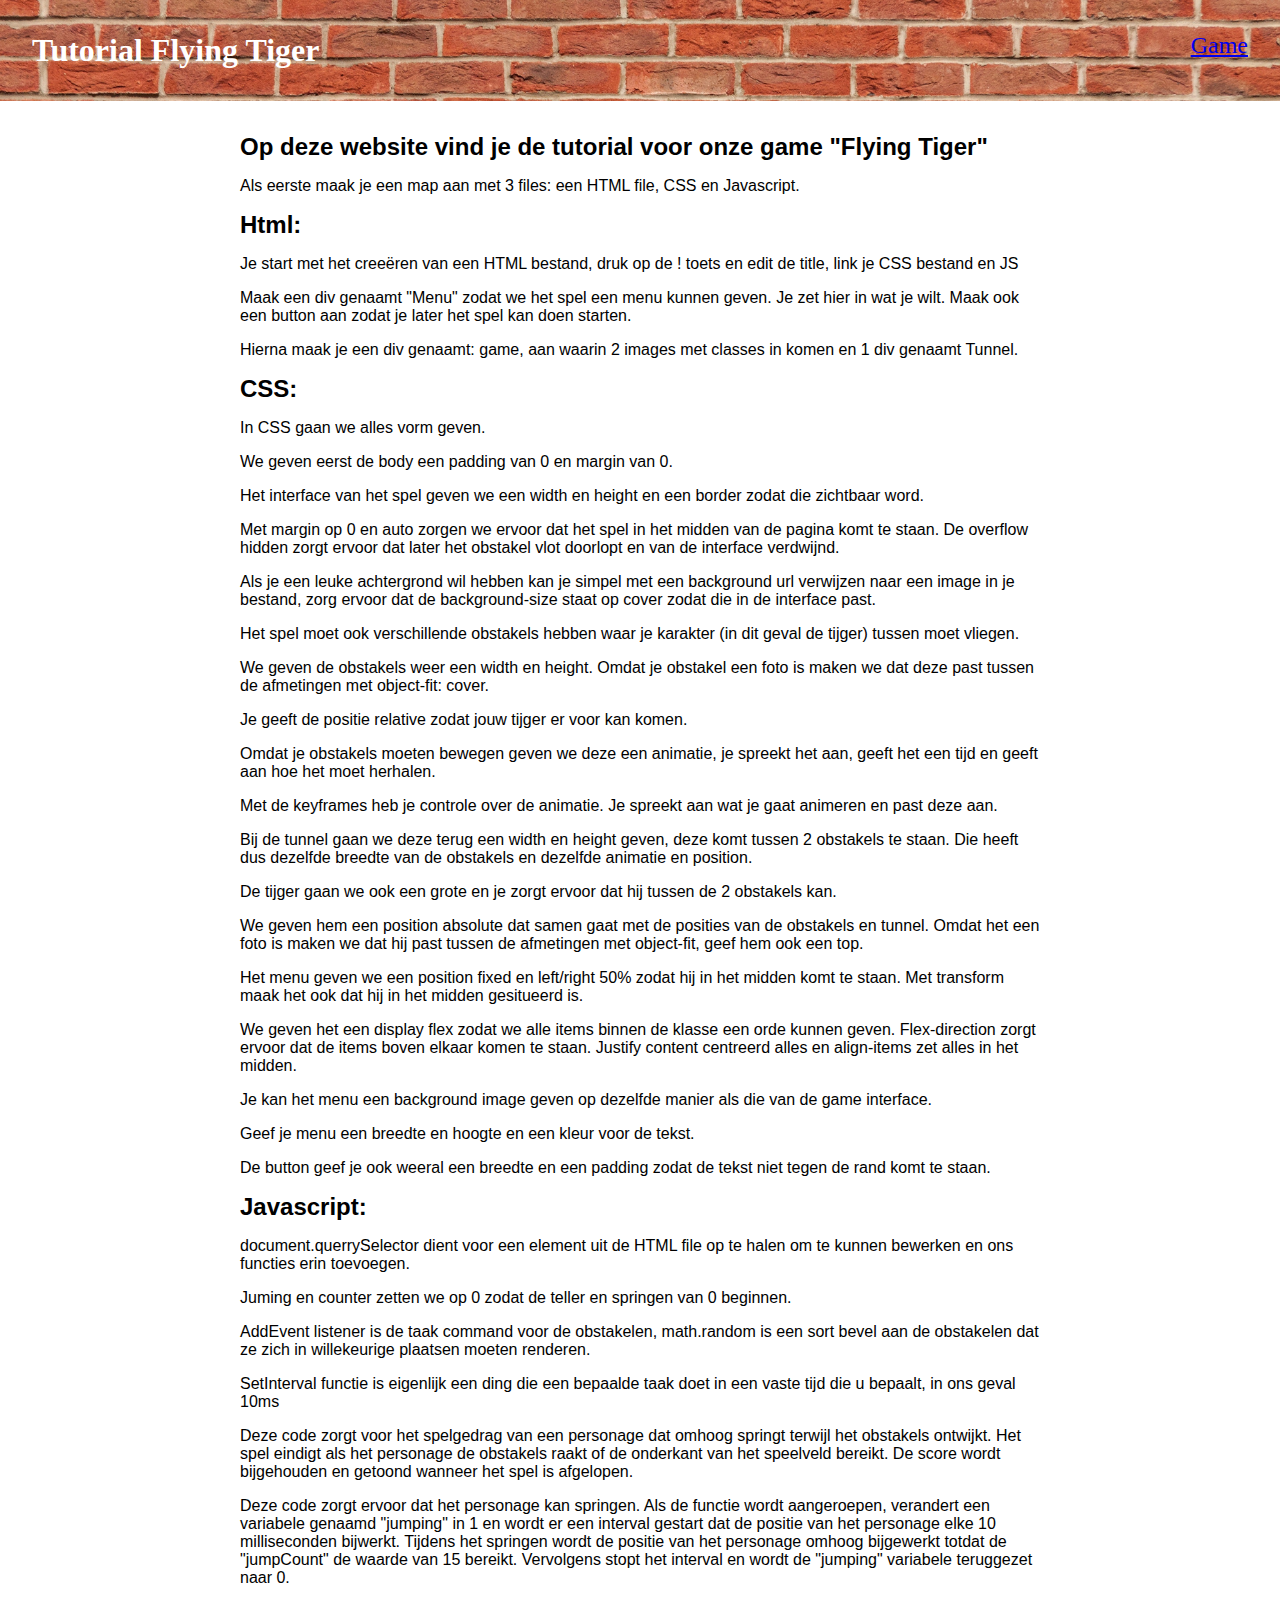
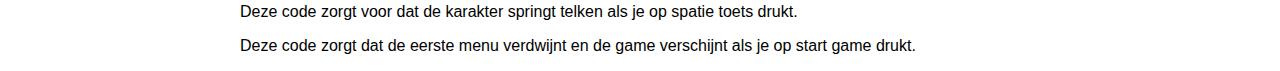
<file: index.html>
<!DOCTYPE html>
<html lang="en">

<head>
    <meta charset="UTF-8">
    <meta http-equiv="X-UA-Compatible" content="IE=edge">
    <meta name="viewport" content="width=device-width, initial-scale=1.0">
    <link rel="stylesheet" href="./index.css">
    <title>Tutorial Flying Tiger</title>
</head>

<body>
<header>
    <h1>Tutorial Flying Tiger</h1>
    <a href="game.html">Game</a>
</header>

    <div class="layout-container">
        <h2>Op deze website vind je de tutorial voor onze game "Flying Tiger"</h2>
        <p>Als eerste maak je een map aan met 3 files: een HTML file, CSS en Javascript.</p>

        <h3>Html:</h3>
        <p>Je start met het creeëren van een HTML bestand, druk op de ! toets en edit de title, link je CSS bestand en
            JS
        </p>
        <p>Maak een div genaamt "Menu" zodat we het spel een menu kunnen geven. Je zet hier in wat je wilt. Maak ook een
            button aan zodat je later het spel kan doen starten.</p>
        <p>Hierna maak je een div genaamt: game, aan waarin 2 images met classes in komen en 1 div genaamt Tunnel.</p>
        <div class="fiddle-container">
            <script async src="//jsfiddle.net/yakepp/vs0ekfy8/8/embed/html/dark/"></script>
        </div>

        <h3>CSS:</h3>
        <p>In CSS gaan we alles vorm geven.</p>
        <p>We geven eerst de body een padding van 0 en margin van 0.</p>
        <p> Het interface van het spel geven we een width en height en een border zodat die zichtbaar word.</p>
        <p> Met margin op 0 en auto zorgen we ervoor dat het spel in het midden van de pagina komt te staan. De overflow
            hidden zorgt ervoor dat later het obstakel vlot doorlopt en van de interface verdwijnd. </p>
        <p>Als je een leuke
            achtergrond wil hebben kan je simpel met een background url verwijzen naar een image in je bestand, zorg
            ervoor
            dat de background-size staat op cover zodat die in de interface past.</p>
        <div class="fiddle-container">
            <script async src="//jsfiddle.net/yakepp/vs0ekfy8/9/embed/css/dark/"></script>
        </div>

        <p>Het spel moet ook verschillende obstakels hebben waar je karakter (in dit geval de tijger) tussen moet
            vliegen.</p>
        <p>We geven de obstakels weer een width en height. Omdat je obstakel een foto is maken we dat deze past tussen
            de
            afmetingen met object-fit: cover.</p>
        <p>Je geeft de positie relative zodat jouw tijger er voor kan komen.</p>
        <p>Omdat je obstakels moeten bewegen geven we deze een animatie, je spreekt het aan, geeft het een tijd en geeft
            aan
            hoe het moet herhalen.</p>
        <p>Met de keyframes heb je controle over de animatie. Je spreekt aan wat je gaat animeren en past deze aan.</p>
        <div class="fiddle-container">
            <script async src="//jsfiddle.net/yakepp/vs0ekfy8/16/embed/css/dark/"></script>
        </div>

        <p>Bij de tunnel gaan we deze terug een width en height geven, deze komt tussen 2 obstakels te staan. Die heeft
            dus
            dezelfde breedte van de obstakels en dezelfde animatie en position.</p>
        <div class="fiddle-container">
            <script async src="//jsfiddle.net/yakepp/vs0ekfy8/17/embed/css/dark/"></script>
        </div>

        <p>De tijger gaan we ook een grote en je zorgt ervoor dat hij tussen de 2 obstakels kan.</p>
        <p>We geven hem een position absolute dat samen gaat met de posities van de obstakels en tunnel. Omdat het een
            foto
            is maken we dat hij past tussen de afmetingen met object-fit, geef hem ook een top.</p>
        <div class="fiddle-container">
            <script async src="//jsfiddle.net/yakepp/vs0ekfy8/13/embed/css/dark/"></script>
        </div>

        <p>Het menu geven we een position fixed en left/right 50% zodat hij in het midden komt te staan. Met transform
            maak
            het ook dat hij in het midden gesitueerd is.</p>
        <p>We geven het een display flex zodat we alle items binnen de klasse een orde kunnen geven. Flex-direction
            zorgt
            ervoor dat de items boven elkaar komen te staan. Justify content centreerd alles en align-items zet alles in
            het
            midden.</p>
        <p>Je kan het menu een background image geven op dezelfde manier als die van de game interface.</p>
        <p>Geef je menu een breedte en hoogte en een kleur voor de tekst.</p>
        <p>De button geef je ook weeral een breedte en een padding zodat de tekst niet tegen de rand komt te staan.</p>
        <div class="fiddle-container">
            <script async src="//jsfiddle.net/yakepp/vs0ekfy8/14/embed/css/dark/"></script>
        </div>

        <h3>Javascript:</h3>
        <p>document.querrySelector dient voor een element uit de HTML file op te halen om te kunnen bewerken en ons
            functies erin toevoegen.</p>
        <p>Juming en counter zetten we op 0 zodat de teller en springen van 0 beginnen.</p>
        <p>AddEvent listener is de taak command voor de obstakelen, math.random is een sort bevel aan de obstakelen dat
            ze zich in willekeurige plaatsen moeten renderen.</p>
        <div class="fiddle-container">
            <script async src="//jsfiddle.net/karim_ma7/Lvf2oda5/2/embed/js/dark/"></script>
        </div>

        <p>SetInterval functie is eigenlijk een ding die een bepaalde taak doet in een vaste tijd die u bepaalt, in ons
            geval 10ms</p>
        <p>Deze code zorgt voor het spelgedrag van een personage dat omhoog springt terwijl het obstakels ontwijkt. Het
            spel eindigt als het personage de obstakels raakt of de onderkant van het speelveld bereikt. De score wordt
            bijgehouden en getoond wanneer het spel is afgelopen.</p>
        <div class="fiddle-container">
            <script async src="//jsfiddle.net/karim_ma7/Lvf2oda5/3/embed/js/dark/"></script>
        </div>

        <p>Deze code zorgt ervoor dat het personage kan springen. Als de functie wordt aangeroepen, verandert een
            variabele genaamd "jumping" in 1 en wordt er een interval gestart dat de positie van het personage elke 10
            milliseconden bijwerkt. Tijdens het springen wordt de positie van het personage omhoog bijgewerkt totdat de
            "jumpCount" de waarde van 15 bereikt. Vervolgens stopt het interval en wordt de "jumping" variabele
            teruggezet naar 0.</p>
        <div class="fiddle-container">
            <script async src="//jsfiddle.net/karim_ma7/Lvf2oda5/4/embed/js/dark/"></script>
        </div>

        <p>Deze code zorgt voor dat de karakter springt telken als je op spatie toets drukt.</p>
        <div class="fiddle-container">
            <script async src="//jsfiddle.net/karim_ma7/Lvf2oda5/8/embed/js/dark/"></script>
        </div>

        <p>Deze code zorgt dat de eerste menu verdwijnt en de game verschijnt als je op start game drukt.</p>
        <div class="fiddle-container">
            <script async src="//jsfiddle.net/karim_ma7/Lvf2oda5/6/embed/js/dark/"></script>
        </div>
</body>

</html>
</file>
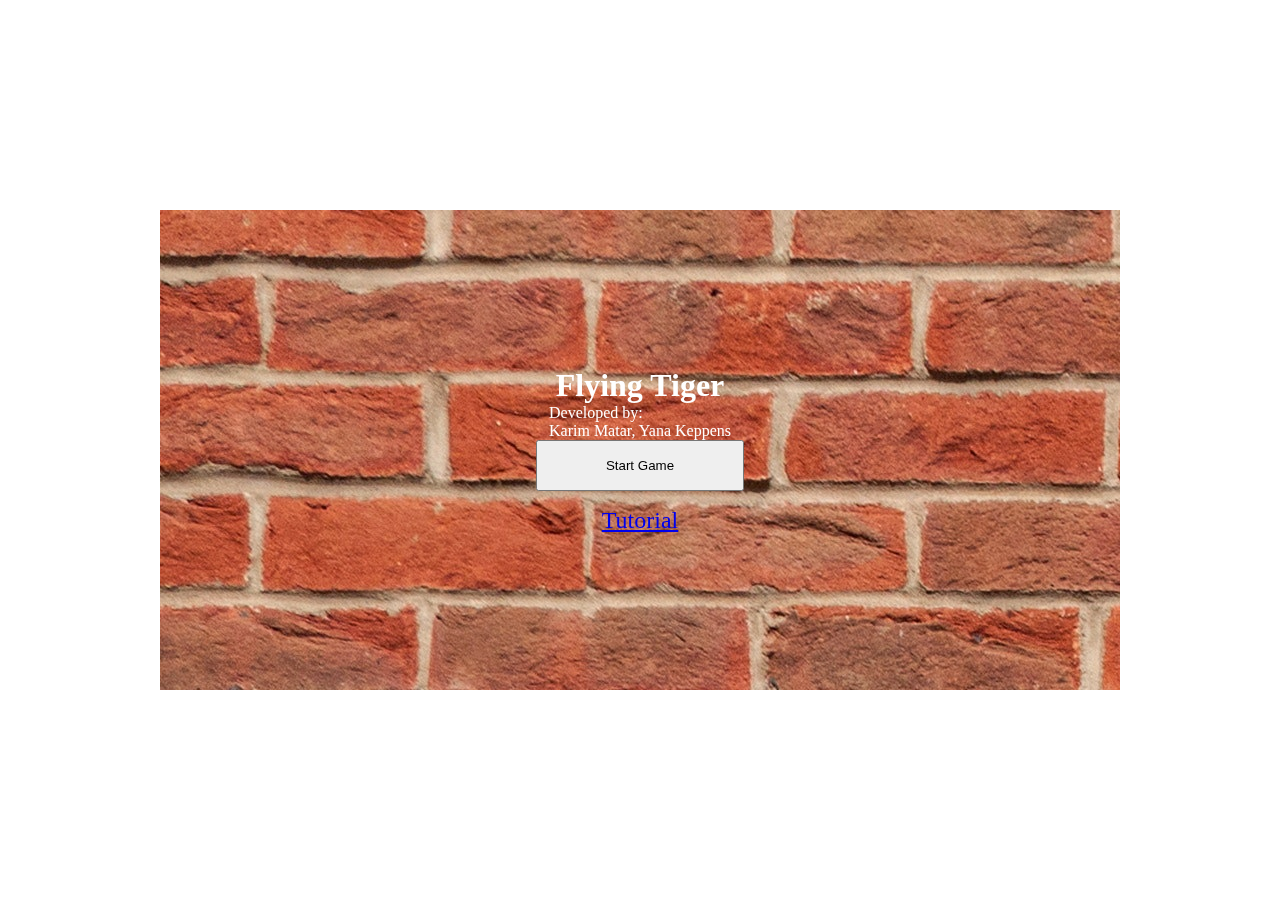
<file: game.html>
<!DOCTYPE html>
<html lang="en">
<head>
    <meta charset="UTF-8">
    <meta http-equiv="X-UA-Compatible" content="IE=edge">
    <meta name="viewport" content="width=device-width, initial-scale=1.0">
    <link rel="stylesheet" href="./index.css">
    <title>Flying Tiger</title>
</head>
<body>
    <div class="menu">
        <h1 class="title">Flying Tiger</h1>
        <span>Developed by: <br> Karim Matar, Yana Keppens</span>
        <button class="btn" onclick="startGame()">Start Game</button>
        <a href="index.html">Tutorial</a>
    </div>


    <div class="game" style="display:none">
        <img src="images/wall.jpg" class="obstacle">
        <div class="tunnel"></div>
        <img src="images/Tiger.png" alt="" class="tiger">
    </div>
    <script src="./script.js"></script>
</body>
</html>
</file>
<file: index.css>
* {
  padding: 0;
  margin: 0;
}

header {
  background: url('images/wall.jpg') no-repeat center center fixed;
  background-size: cover;
  padding: 2rem;
  margin-bottom: 2rem;
  color: white;
  display: flex;
  justify-content: space-between;
}

header a {
  font-size: 1.5rem
}

.layout-container {
  width: 50rem;
  margin: 0 auto;
  padding: 0 2rem;
  font-family: arial,sans-serif;
}

.fiddle-container {
  width: 50rem;
  min-width: 20rem;
  margin-bottom: 1rem
}

h2 {
 font-size: 1.5rem; 
 margin-bottom: 1rem; 
}

h3 {
  font-size: 1.5rem; 
  margin: 1rem 0rem 1rem 0rem; 
}  

p {
  margin-bottom: 1rem;
}


.game {
  width: 25rem;
  height: 31rem;
  border: 1px solid black;
  margin: 0 auto;
  overflow: hidden;
  background: url('images/background.jpg') no-repeat center center fixed;
  background-size: cover;
}

.obstacle {
  width: 3rem;
  height: 31rem;
  background-color: green;
  object-fit: cover;
  position: relative;
  left: 25rem;
  animation: obstacle 2s infinite linear;
}

@keyframes obstacle {
  0% {left: 25rem}
  100% {left: -3rem}
}

.tunnel {
  width: 3rem;
  height: 9rem;
  background-color: hsl(1, 39%, 58%);
  position: relative;
  left: 25rem;
  top: -31rem;
  animation: obstacle 2s infinite linear;
}

.tiger {
  width: 9rem;
  height: 6rem;
  position: absolute;
  object-fit: cover;
  top: 6rem;
} 

.menu{
    position: fixed;
    left: 50%;
    top: 50%;
    transform: translate(-50%, -50%);
    display: flex;
    flex-direction: column;
    justify-content: center;
    align-items: center;
    background-image: url(images/wall.jpg);
    width: 60rem;
    height: 30rem;
    color: white;
}

.menu a {
  font-size: 1.5rem;
  align-items: center;
  margin-top: 1rem;
}

.btn{
width: 13rem;
padding: 1rem;
}

.a {
  font-size: 2rem;;
}

a:visited {
  text-decoration: none; 
  color: white; 
 }

 .layout-container a {
  color: black;
  font-family: "Helvetica Neue",
 }
</file>
